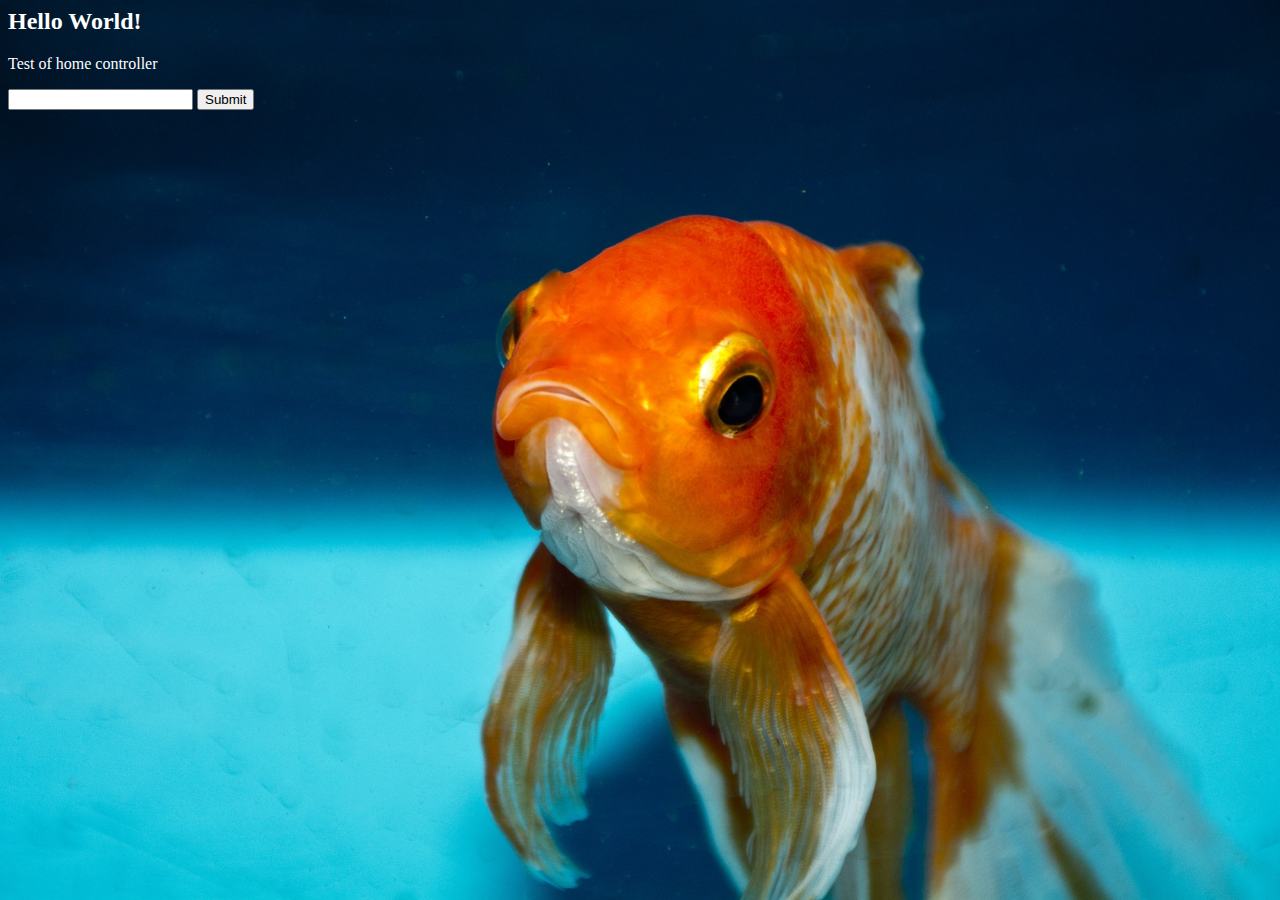
<file: src/main/webapp/WEB-INF/views/home/index.html>
<html>
<head>
	<title>WhileIRemember</title>
	<meta charset="UTF-8">
	<meta name="keywords" content="reminder, remember, while, i, remember, memory, email reminder, free reminder">
	<meta name="viewport" content="width=device-width, initial-scale=1.0">
	<link rel="stylesheet" href="../../resources/css/style.css">
</head>
<body>
	<h2>Hello World!</h2>
	<p>Test of home controller</p>
	<form>
		<input type="text"> <input type="submit">

	</form>
</body>
</html>
</file>
<file: src/main/webapp/WEB-INF/resources/css/style.css>
@charset "UTF-8";

html { 
  background: url(../img/gold-1022229_1920.jpg) no-repeat center center fixed; 
  -webkit-background-size: cover;
  -moz-background-size: cover;
  -o-background-size: cover;
  background-size: cover;
}

body {
	color: white;
}
</file>
